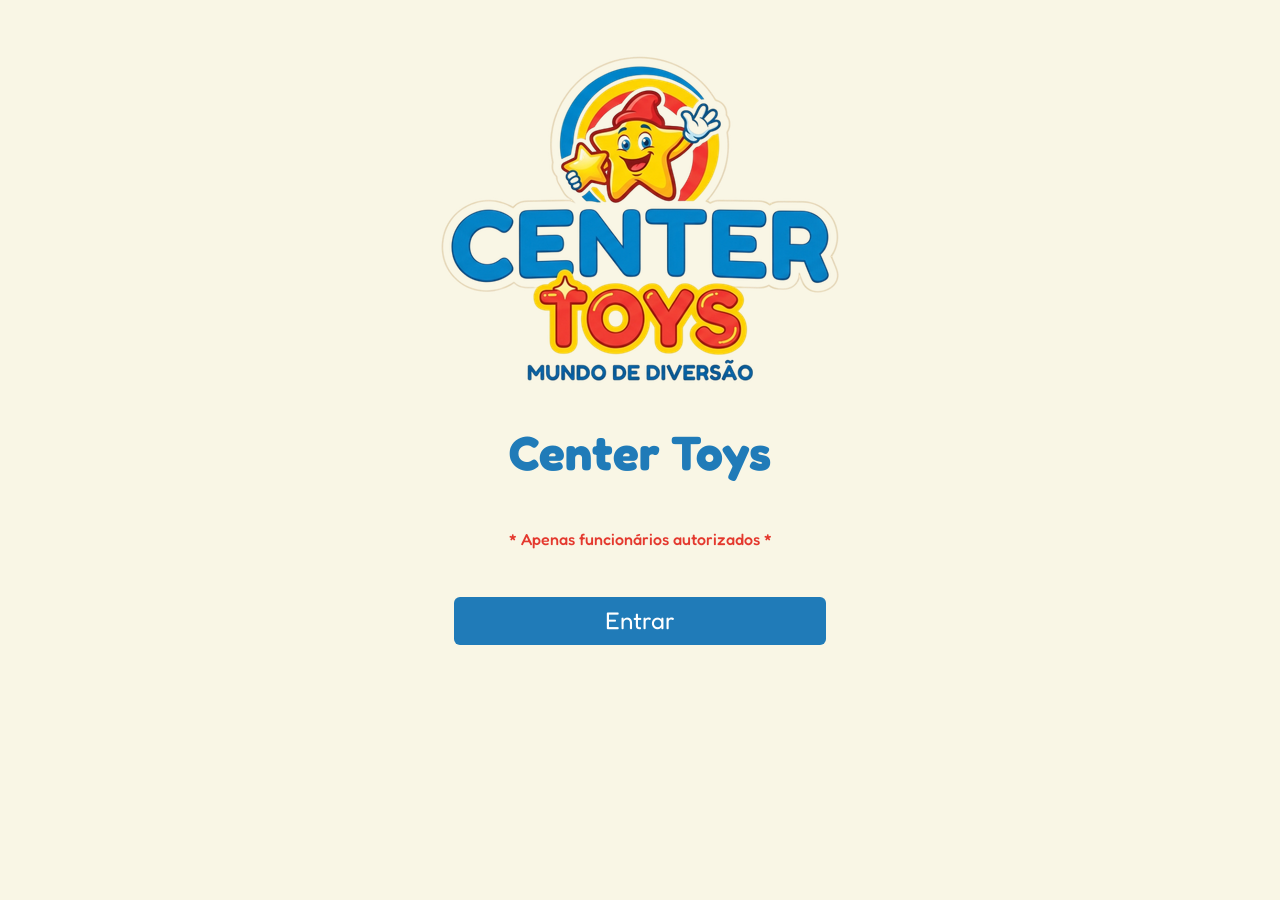
<file: web/index.html>
<!DOCTYPE html>
<html lang="pt-br">

<head>

    <meta charset="UTF-8">
    <meta name="viewport" content="width=device-width, initial-scale=1.0">
    <link rel="shortcut icon" href="img/logo_personagem.png" type="image/x-icon">

    <link href="https://cdn.jsdelivr.net/npm/bootstrap@5.3.3/dist/css/bootstrap.min.css" rel="stylesheet">

    <link rel="preconnect" href="https://fonts.googleapis.com">
    <link rel="preconnect" href="https://fonts.gstatic.com" crossorigin>
    <link href="https://fonts.googleapis.com/css2?family=Fredoka:wght@300..700&display=swap" rel="stylesheet">

    <link rel="stylesheet" href="style.css">

    <title> Center Toys </title>

</head>

<body id="interface">

    <div class="container py-4 text-center">

        <header>

            <img id="logo-index" src="img/logo.png" alt="Logo Center Toys" class="img-fluid">
            <h1 class="fw-bold mb-0 titulo-pagina-index"> Center Toys </h1>

            <h2 class="mb-0 mt-5 fs-6 txt-index"> * Apenas funcionários autorizados * </h2>

            <a type="button" class="btn mt-5 d-grid gap-2 col-4 mx-auto fs-4" id="botaoAzul" href="produtos.html"> Entrar </a>

        </header>

    </div>

    <script src="https://cdn.jsdelivr.net/npm/bootstrap@5.3.3/dist/js/bootstrap.bundle.min.js"></script>

</body>

</html>
</file>
<file: web/style.css>
:root {

    --amareloClaro: #f9f6e5;
    --azure: #207bb8;
    --amarelo: #facf23;
    --preto: #000000;
    --branco: #ffffff;
    --verde: #00bf63;
    --vermelho: #e4392e;

}

#interface {

    background-color: var(--amareloClaro);
    font-family: "Fredoka", sans-serif;

}

#logo {

    max-width: 300px;
    height: auto;

}

.titulo-pagina {

    color: var(--azure);
    font-family: "Fredoka";
    text-align: center;

}

.txt-index {

    color: var(--vermelho);

}

.bordas {

    border: 2px solid var(--amarelo);

}

.table {

    font-family: "Fredoka", sans-serif;

}

.table th {

    color: var(--azure);
    font-weight: 600;

}

/* --- RESPONSIVIDADE --- */

/* SMARTPHONE PORTRAIT */
@media (max-width: 575px) {

    #logo {

        max-width: 150px;
        margin-bottom: 1rem;

    }
    .titulo-pagina {

        font-size: 2.2rem;

    }

    .titulo-pagina-index {

        font-size: 3rem;
        color: var(--azure);

    }

}

/* TABLET (PORTRAIT & LANDSCAPE) & SMARTPHONE LANDSCAPE */
@media (min-width: 576px) and (max-width: 1199px) {
    
    #logo {

        max-width: 180px; 
        margin-bottom: 0;

    }
    .titulo-pagina {

        font-size: 2.8rem;
        display: flex;
        align-items: center;
        line-height: 1;
        margin-left: 100px;

    }

    .titulo-pagina-index {

        font-size: 3rem;
        color: var(--azure);

    }

}

/* DESKTOP */
@media (min-width: 1200px) {

    #logo {

        max-width: 230px;
        margin-bottom: 0;

    }

    .titulo-pagina {

        font-size: 4rem;
        display: flex;
        align-items: center;
        line-height: 1;
        margin-left: 100px;

    }

    .titulo-pagina-index {

        font-size: 3rem;
        color: var(--azure);

    }

}

/* BUTTONS */
.btn {
    transition: transform 0.2s ease, filter 0.2s ease;
}

.btn:hover {
    transform: scale(1.03);
    filter: brightness(0.95);
}

#botaoAzul { 
    
    background-color: var(--azure); 
    color: var(--branco); 
    font-size: 1rem; 
    border: none; 

}

#botaoAmarelo { 
    
    background-color: var(--amarelo); 
    color: var(--azure); 
    font-size: 1rem; 
    border: none; 

}

#botaoVermelho { 
    
    background-color: var(--vermelho); 
    color: var(--amarelo); 
    font-size: 1rem; 
    border: none; 

}

#botaoVerde { 
    
    background-color: var(--verde); 
    color: var(--amarelo); 
    font-size: 1rem; 
    border: none; 

}
</file>
